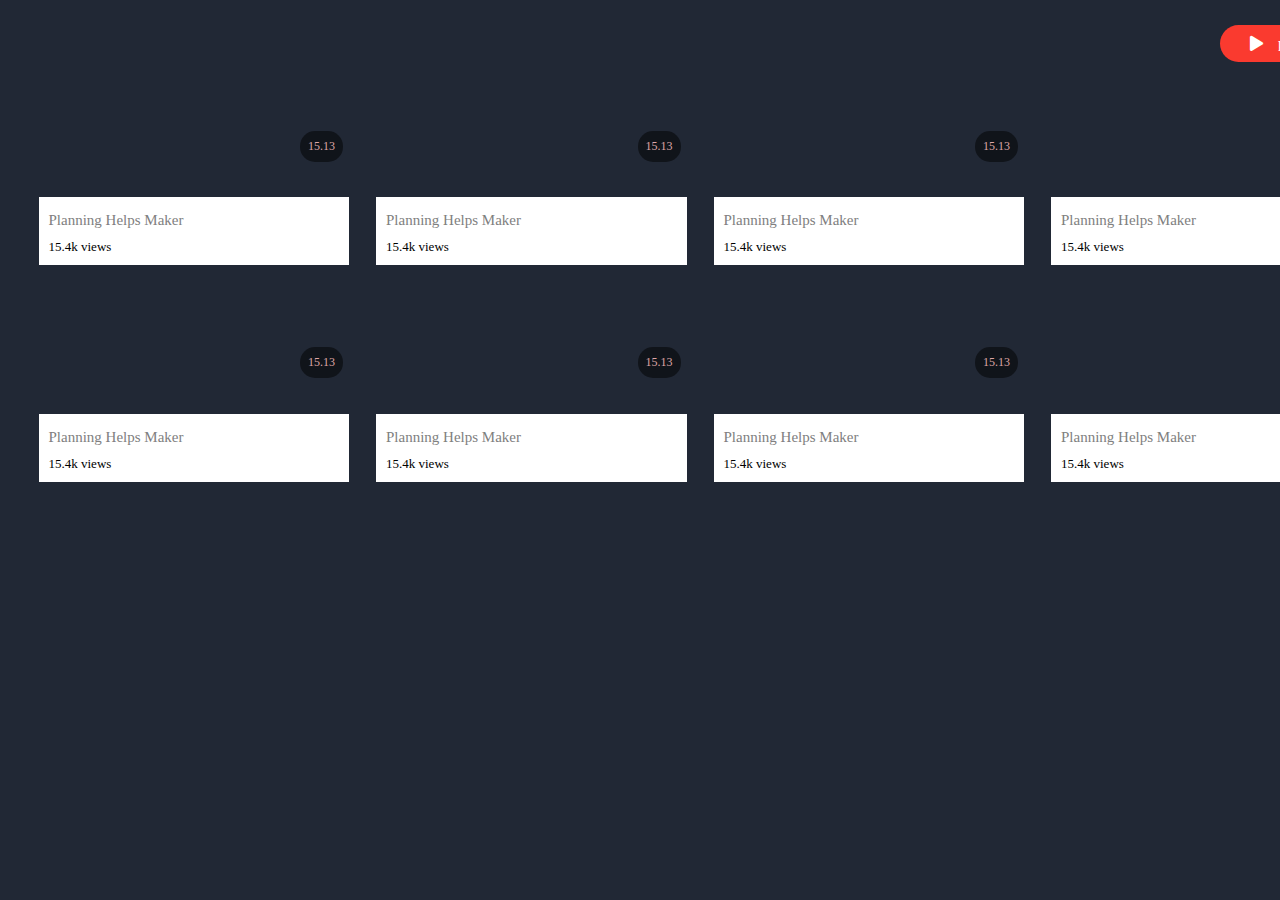
<file: index.html>
<!DOCTYPE html>
<html lang="en">
<head>
    <meta charset="UTF-8">
    <meta http-equiv="X-UA-Compatible" content="IE=edge">
    <meta name="viewport" content="width=device-width, initial-scale=1.0">
    <link rel="stylesheet" href="style.css">
    <link rel="stylesheet" href="https://cdnjs.cloudflare.com/ajax/libs/font-awesome/5.9.0/css/all.min.css" />
    <title>Document</title>
</head>
<body>
   <div class="video_wrap">
    <div class="main_container">
        <div class="trends">
            <div id="play-all" class="on">
                <i class="fas fa-play"></i>
                <i class="fas fa-pause"></i>
                <em class="play-all">play all</em>
            </div>
        </div><!-- trends -->
        <div class="videos">
            <div class="video">
                <div class="video-time">15.13</div>
                <video loop muted>
                    <source src="https://nikevideo.nike.com/media/v1/pmp4/static/clear/72451143001/99a72d95-3a93-44de-a889-7ed3f977ab4b/5d25467e-b035-4ee2-b32c-3b8e6e877f29/main.mp4">
                </video>
                <div class="video-content">Planning Helps Maker</div>
                <div class="view">
                    15.4k views
                </div>
            </div><!-- video -->
            <div class="video">
                <div class="video-time">15.13</div>
                <video loop muted>
                    <source src="https://nikevideo.nike.com/media/v1/pmp4/static/clear/72451143001/b0b0850c-c2ec-49dc-bb37-3afdaef892cf/d1d2d3ad-a06b-4c69-b7fc-d259dff5fcc4/main.mp4">
                </video>
                <div class="video-content">Planning Helps Maker</div>
                <div class="view">
                    15.4k views
                </div>
            </div><!-- video -->
            <div class="video">
                <div class="video-time">15.13</div>
                <video loop muted>
                    <source src="https://nikevideo.nike.com/72451143001/202008/2522/72451143001_6183183891001_6183185719001.mp4">
                </video>
                <div class="video-content">Planning Helps Maker</div>
                <div class="view">
                    15.4k views
                </div>
            </div><!-- video -->
            <div class="video">
                <div class="video-time">15.13</div>
                <video loop muted>
                    <source src="https://nikevideo.nike.com/media/v1/pmp4/static/clear/72451143001/c02d3d03-e206-497d-8dbb-72d57c8135e3/9690c64e-9bae-4777-ae76-f2420c32c12c/main.mp4">
                </video>
                <div class="video-content">Planning Helps Maker</div>
                <div class="view">
                    15.4k views
                </div>
            </div><!-- video -->
            <div class="video">
                <div class="video-time">15.13</div>
                <video loop muted>
                    <source src="https://player.vimeo.com/external/353556576.sd.mp4?s=8e942d8680fe908418143e63e04b8798982d5bea&profile_id=139&oauth2_token_id=57447761">
                </video>
                <div class="video-content">Planning Helps Maker</div>
                <div class="view">
                    15.4k views
                </div>
            </div><!-- video -->
            <div class="video">
                <div class="video-time">15.13</div>
                <video loop muted>
                    <source src="https://player.vimeo.com/external/368556609.sd.mp4?s=3fa896a1d6d8c04382a9b8f33053d2eaabe4342b&profile_id=139&oauth2_token_id=57447761">
                </video>
                <div class="video-content">Planning Helps Maker</div>
                <div class="view">
                    15.4k views
                </div>
            </div><!-- video -->
            <div class="video">
                <div class="video-time">15.13</div>
                <video loop muted>
                    <source src="https://player.vimeo.com/external/285489976.sd.mp4?s=4fa6461f93f18e0d6cfc30461fffb05311d60a28&profile_id=164&oauth2_token_id=57447761">
                </video>
                <div class="video-content">Planning Helps Maker</div>
                <div class="view">
                    15.4k views
                </div>
            </div><!-- video -->
            <div class="video">
                <div class="video-time">15.13</div>
                <video loop muted>
                    <source src="https://player.vimeo.com/external/325725646.sd.mp4?s=763c0f293299052689f8344b3a155ea2b4a1c92b&profile_id=164&oauth2_token_id=57447761">
                </video>
                <div class="video-content">Planning Helps Maker</div>
                <div class="view">
                    15.4k views
                </div>
            </div><!-- video -->
        </div><!-- videos -->
    </div> <!-- main_container -->
   </div> <!-- video_wrap -->

   <script src="https://code.jquery.com/jquery-1.12.4.min.js"></script>
   <script src="main.js"></script>
   <script src="main(jquery).js"></script>

</body>
</html>
</file>
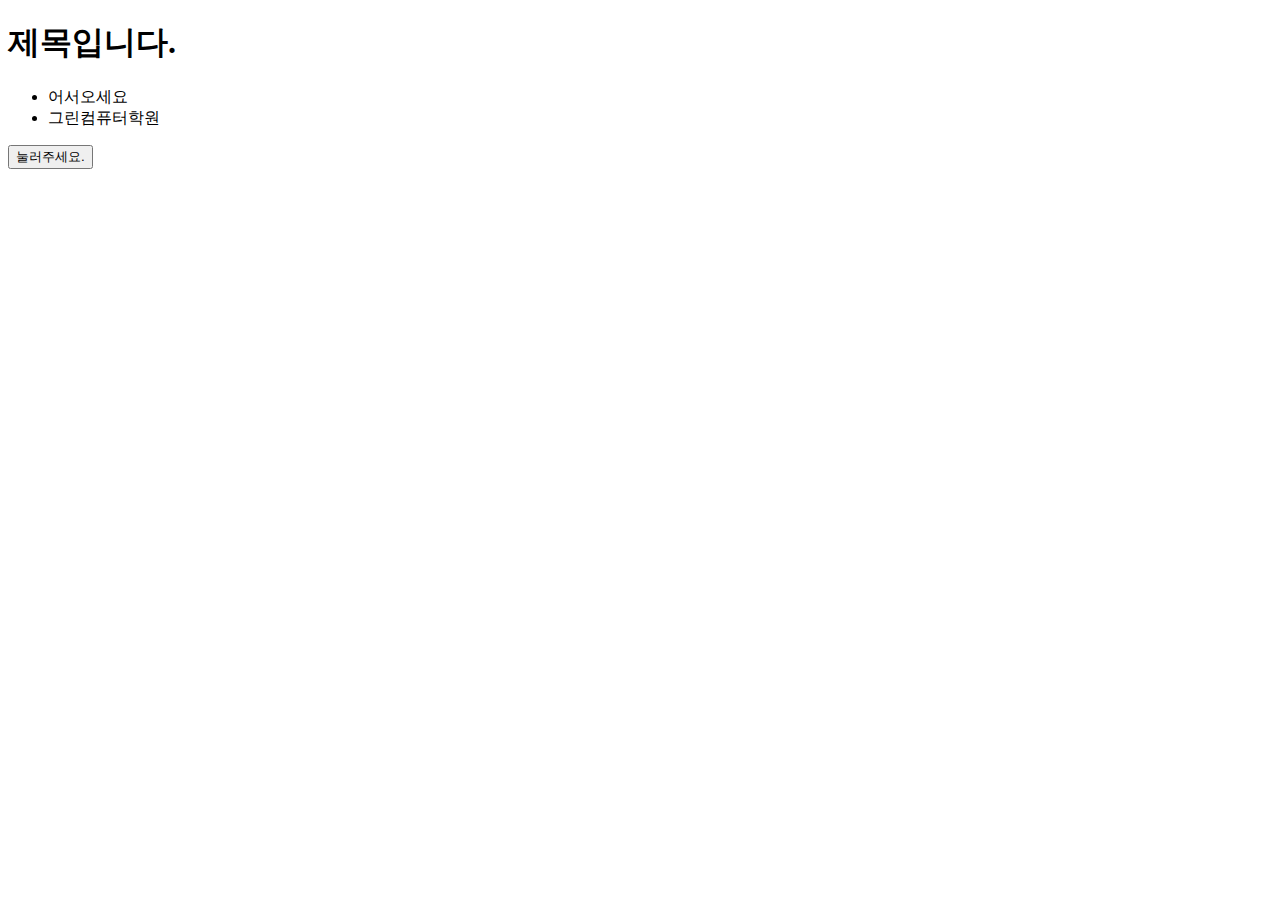
<file: dom.html>
<!DOCTYPE html>
<html lang="en">
<head>
    <meta charset="UTF-8">
    <meta http-equiv="X-UA-Compatible" content="IE=edge">
    <meta name="viewport" content="width=device-width, initial-scale=1.0">
    <title>Dom 살펴보기</title>
</head>
<body>
    <h1 id="title">제목입니다.</h1>
    <ul>
        <li>어서오세요</li>
        <li>그린컴퓨터학원</li>
    </ul>
    <button id="click">눌러주세요.</button>
</body>
</html>
</file>
<file: style.css>
@charset "UTF-8";

* {
    margin: 0;
    padding: 0;
}

body {
    background-color: #212835;
    font-size: 15px;
}

.video_wrap {
    width: 1400px;
    margin: 0 auto;
    height: 100vh;
}

.main_container {
    padding: 25px;
}

.trends {
    display: flex;
    justify-content: flex-end;
}

.trends #play-all {
    display: flex;
    align-items: center;
    background-color: #fa3a2f;
    color: #fff;
    width: 95px;
    padding: 10px 30px;
    border-radius: 30px;
}

.trends #play-all i {
    margin-right: 15px;
}

.trends #play-all i.fa-play {
    display: none;
}

.trends #play-all.on i.fa-play {
    display: block;
}

.trends #play-all i.fa-pause {
    display: block;
}

.trends #play-all.on i.fa-pause {
    display: none;
}

.trends #play-all em {
    font-style: normal;
}

/* video */
.videos {
    display: flex;
    flex-wrap: wrap;
}

.videos .video {
    width: 23%;
    margin: 1%;
    padding-top: 9%;
    position: relative;
    overflow: hidden;
}

.videos .video .video-time {
    position: absolute;
    right: 6px;
    top: 55px;
    color: rgb(222, 166, 166);
    background-color: rgba(0, 0, 0, 0.5);
    padding: 8px;
    border-radius: 15px;
    font-size: 12px;
    transition: 0.3s;
}

.videos .video:hover .video-time {
    opacity: 0;
}

.videos .video video {
    width: 100%;
    position: absolute;
    left: 0;
    top: 0;
    transition: 0.5s;
}

.videos .video:hover video {
    transform: scale(1.8);
    transform-origin: center top;
    z-index: 30;
}

.videos .video .video-content {
    background: #fff;
    color: #808080;
    padding: 15px 10px 0;
    z-index: 20;
    position: relative;
}

.videos .video .view {
    background: #fff;
    padding: 10px;
    font-size: 13px;
    z-index: 20;
    position: relative;
}
</file>
